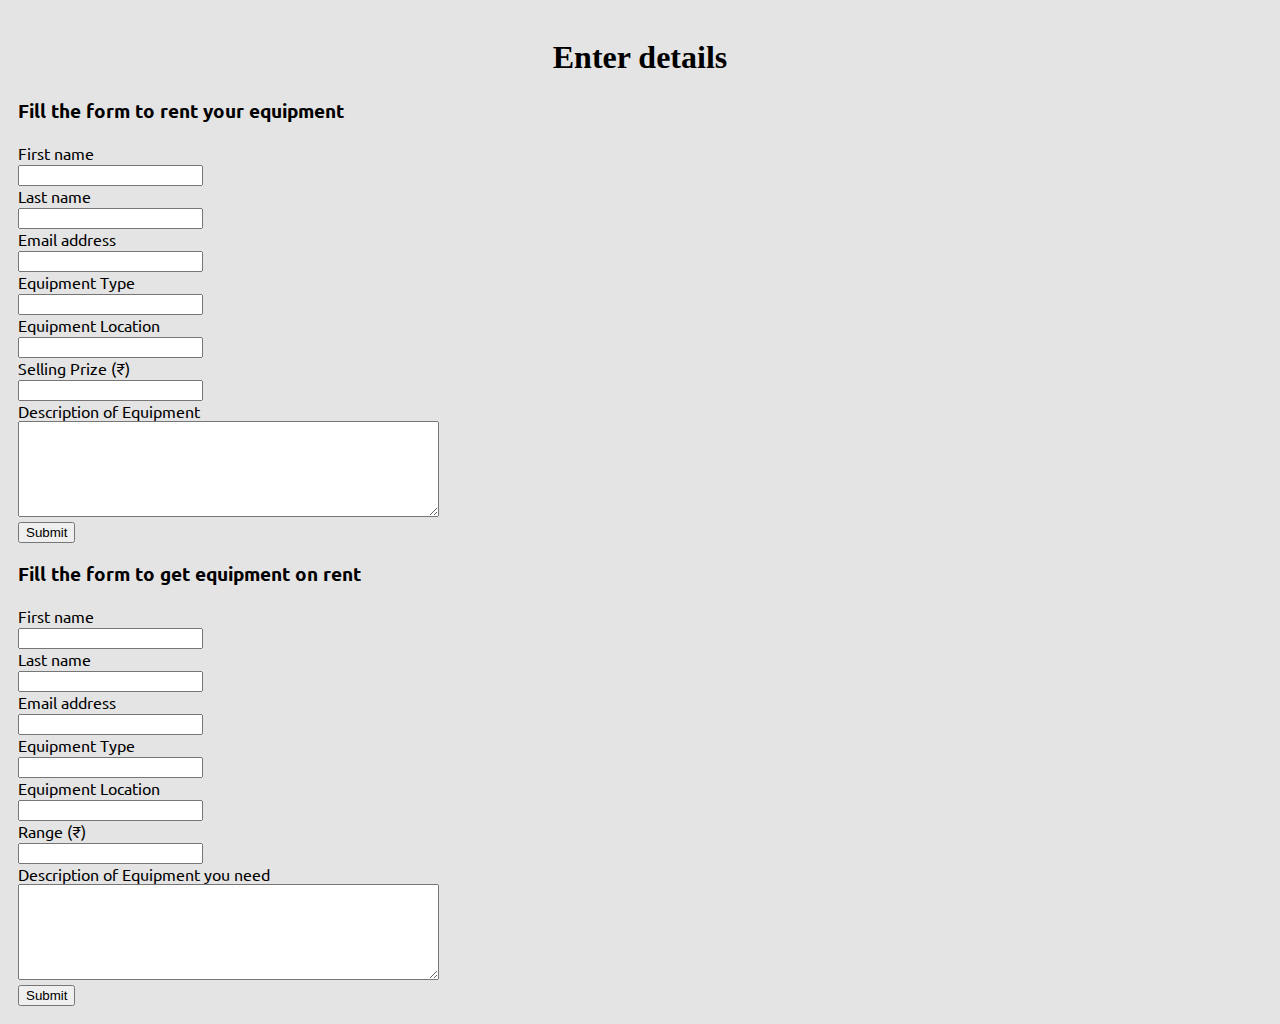
<file: index2.html>
<!doctype html>
<html lang="en">

<head>
  <!-- Required meta tags -->
  <meta charset="utf-8">
  <meta name="viewport" content="width=device-width, initial-scale=1, shrink-to-fit=no">

  <!-- Bootstrap CSS -->
  <link rel="stylesheet" href="https://stackpath.bootstrapcdn.com/bootstrap/4.5.0/css/bootstrap.min.css" integrity="sha384-9aIt2nRpC12Uk9gS9baDl411NQApFmC26EwAOH8WgZl5MYYxFfc+NcPb1dKGj7Sk" crossorigin="anonymous">
  <link href="https://fonts.googleapis.com/css?family=Montserrat|Ubuntu" rel="stylesheet">
  <link rel="icon" href="images/favicon2.ico">

  <title>Form</title>

  <style>
  body{
    background-color:#e4e4e4;
    text-align:center;
    padding:10px;
    font-family: "Ubuntu";

  }
  h1{
      font-family: "Montserrat-Black";
  }
  .Fdetail{
    text-align:left;
  }

  </style>

</head>

<body>
  <h1>Enter details</h1>

  <div class="row"id="rdiv" >

    <div class="col-lg-6 Fdetail" >

      <h3>Fill the form to rent your equipment</h3>
      <form action="mailto: itsshivamsharma21@gmail.com" target="_blank" method="post" enctype="text/plain">
        <label for="fname">First name</label><br>
        <input type="text" id="fname" name="First Name"><br>
        <label for="lname">Last name</label><br>
        <input type="text" id="lname" name="Last Name"><br>
        <label type="text" for="email">Email address</label><br>
        <input type="text" id="email" name="Email address"><br>
        <label type="text" for="etype">Equipment Type</label><br>
        <input type="text" id="etype" name="Equipment Type"><br>
        <label type="text" for="elocation">Equipment Location</label><br>
        <input type="text" id="elocation" name="Equipment Location"><br>
        <label type="text" for="sprize">Selling Prize (₹) </label><br>
        <input type="text" id="sprize" name="Selling Prize"><br>
        <label for="des">Description of Equipment</label><br>
        <textarea id="des" name="Description of Equipment" rows="6" cols="50"></textarea><br>
        <input type="submit" value="Submit">

    </div>

    <div class="col-lg-6 Fdetail">
      <h3>Fill the form to get equipment on rent</h3>
      <form action="mailto: itsshivamsharma21@gmail.com" target="_blank" method="post" enctype="text/plain">
        <label for="fname">First name</label><br>
        <input type="text" id="fname" name="First Name"><br>
        <label for="lname">Last name</label><br>
        <input type="text" id="lname" name="Last Name"><br>
        <label type="text" for="email">Email address</label><br>
        <input type="text" id="email" name="Email address"><br>
        <label type="text" for="etype">Equipment Type</label><br>
        <input type="text" id="etype" name="Equipment Type"><br>
        <label type="text" for="elocation">Equipment Location</label><br>
        <input type="text" id="elocation" name="Equipment Location"><br>
        <label type="text" for="rprize">Range (₹) </label><br>
        <input type="text" id="rprize" name="Range"><br>
        <label for="des">Description of Equipment you need</label><br>
        <textarea id="des" name="Description of Equipment" rows="6" cols="50"></textarea><br>
        <input type="submit" value="Submit">




    </div>

  </div>

  <!-- Optional JavaScript -->
  <!-- jQuery first, then Popper.js, then Bootstrap JS -->
  <script src="https://code.jquery.com/jquery-3.5.1.slim.min.js" integrity="sha384-DfXdz2htPH0lsSSs5nCTpuj/zy4C+OGpamoFVy38MVBnE+IbbVYUew+OrCXaRkfj" crossorigin="anonymous"></script>
  <script src="https://cdn.jsdelivr.net/npm/popper.js@1.16.0/dist/umd/popper.min.js" integrity="sha384-Q6E9RHvbIyZFJoft+2mJbHaEWldlvI9IOYy5n3zV9zzTtmI3UksdQRVvoxMfooAo" crossorigin="anonymous"></script>
  <script src="https://stackpath.bootstrapcdn.com/bootstrap/4.5.0/js/bootstrap.min.js" integrity="sha384-OgVRvuATP1z7JjHLkuOU7Xw704+h835Lr+6QL9UvYjZE3Ipu6Tp75j7Bh/kR0JKI" crossorigin="anonymous"></script>
</body>

</html>
</file>
